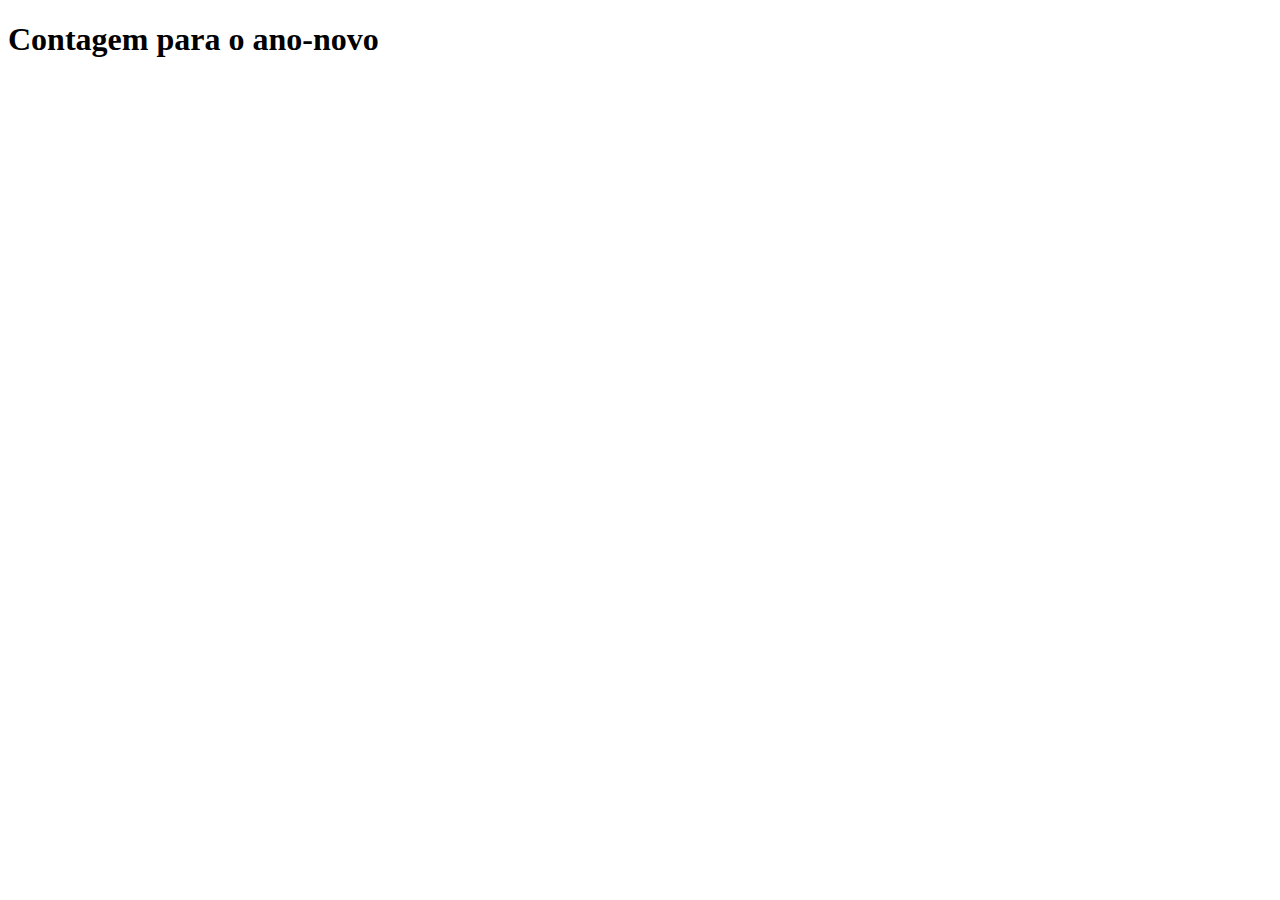
<file: Datas e Temporizadores/index.html>
<!DOCTYPE html>
<html lang="pt-BR">
<head>
    <meta charset="UTF-8">
    <meta name="viewport" content="width=device-width, initial-scale=1.0">
    <title>Contagem regressiva para o ano novo</title>
</head>
<body>
    <h1>Contagem para o ano-novo</h1>

    <div id="temporizador">
        <div id="dias"></div>
        <div id="horas"></div>
        <div id="minutos"></div>
        <div id="segundos"></div>
    </div>
    
    <script src="./index_navegador.js"></script>
</body>
</html>
</file>
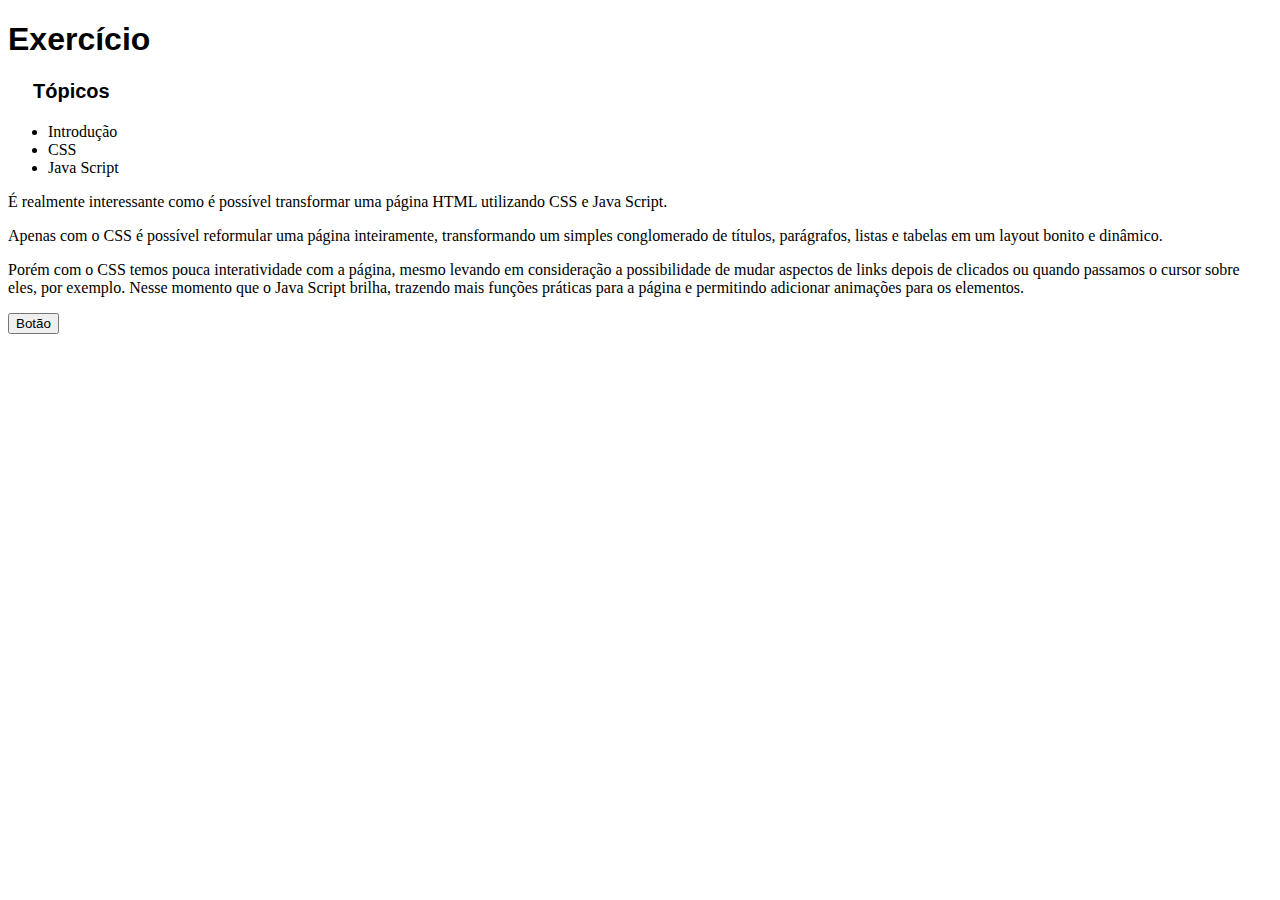
<file: Seletores/index.html>
<!DOCTYPE html>
<html lang="pt-BR">
<head>
        <meta charset="UTF-8">
        <meta name="viewport" content="width=device-width, initial-scale=1.0">
        <title>Execício de Seletores</title>

        <style>
            h1, h3 {
                font-family:'Gill Sans', 'Gill Sans MT', Calibri, 'Trebuchet MS', sans-serif;
            }
            h3 {
                margin-left: 25px;
                font-size: 20px;
            }
            .paragraph {
                font-size: 18px;
                color: rgb(6, 114, 55);
                font-family: Arial, Helvetica, sans-serif;
            }
        </style>
</head>
<body>
    <h1 id="main-title">Exercício</h1>
    <h3>Tópicos</h3>
    <nav>
        <ul id="navgation-menu">
            <li class="nav-item">Introdução</li>
            <li class="nav-item">CSS</li>
            <li class="nav-item">Java Script</li>
        </ul>
    </nav>
    <p>
        É realmente interessante como é possível transformar uma página HTML utilizando
        CSS e Java Script.
    </p>
    <p>
        Apenas com o CSS é possível reformular uma página inteiramente, transformando
        um simples conglomerado de títulos, parágrafos, listas e tabelas em um layout
        bonito e dinâmico.
    </p>
    <p>
        Porém com o CSS temos pouca interatividade com a página, mesmo levando em 
        consideração a possibilidade de mudar aspectos de links depois de clicados
        ou quando passamos o cursor sobre eles, por exemplo. Nesse momento que o 
        Java Script brilha, trazendo mais funções práticas para a página e permitindo
        adicionar animações para os elementos.
    </p>
    <button>Botão</button>
    <script src="./index.js"></script>
</body>
</html>
</file>
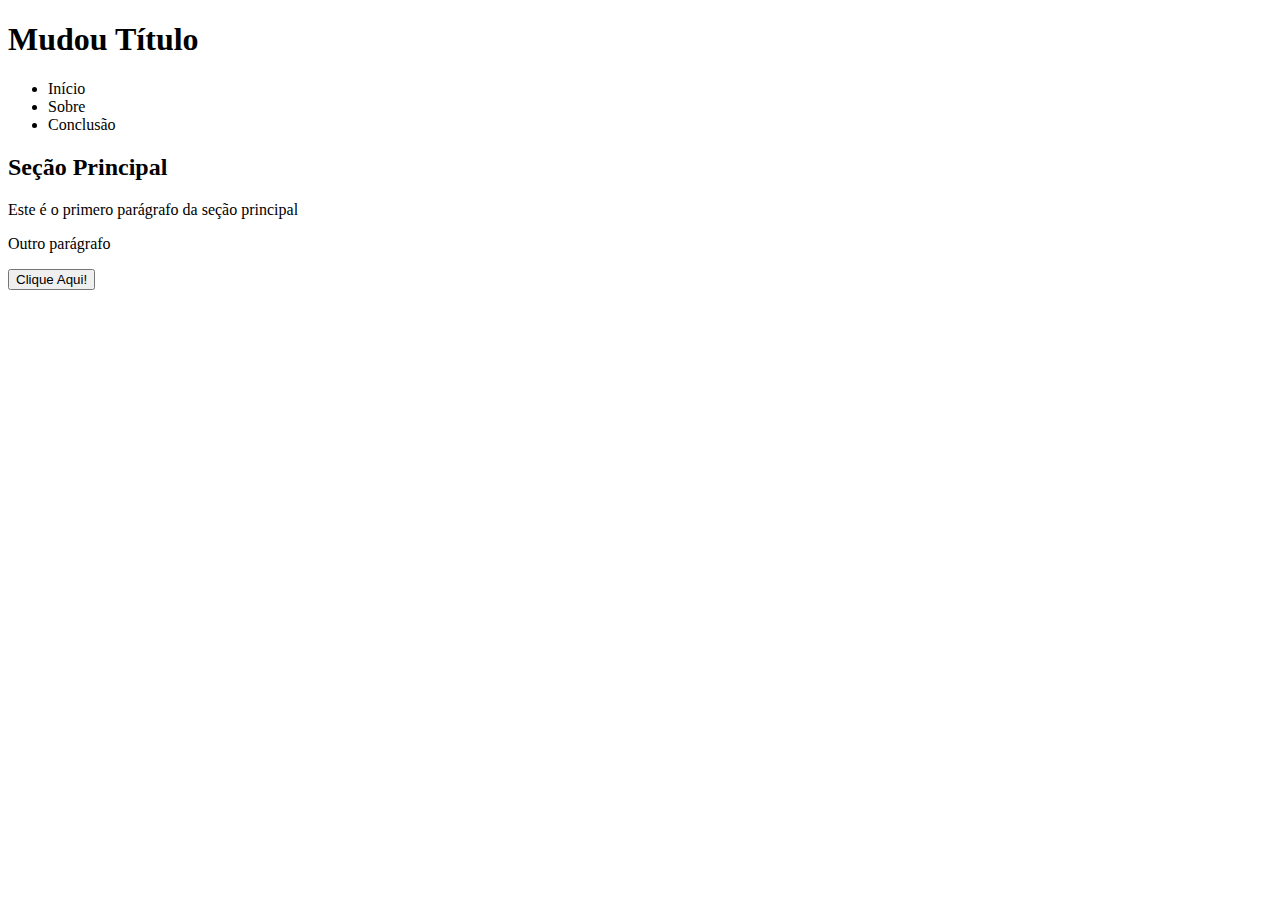
<file: Solucao-exemplo/index.html>
<!DOCTYPE html>
<html lang="pt-BR">
<head>
    <meta charset="UTF-8">
    <meta name="viewport" content="width=device-width, initial-scale=1.0">
    <title>Seletores de Elementos</title>

    <style>
        .alterando-cor-bg {
            background-color: red;
            color: white;
            margin-top: 0px;
            margin-bottom: 20px;
        }
    </style>
</head>
<body>
    <header>
        <h1 id="titulo-principal">Seletores de Elementos</h1>
        <nav>
            <ul>
                <li>Início</li>
                <li>Sobre</li>
                <li>Conclusão</li>
            </ul>
        </nav>
    </header>
    <main>
        <h2>Seção Principal</h2>
        <p>Este é o primero parágrafo da seção principal</p>
        <p>Outro parágrafo</p>
        <button>Clique Aqui!</button>
    </main>
    <script src="index.js"></script>
</body>
</html>
</file>
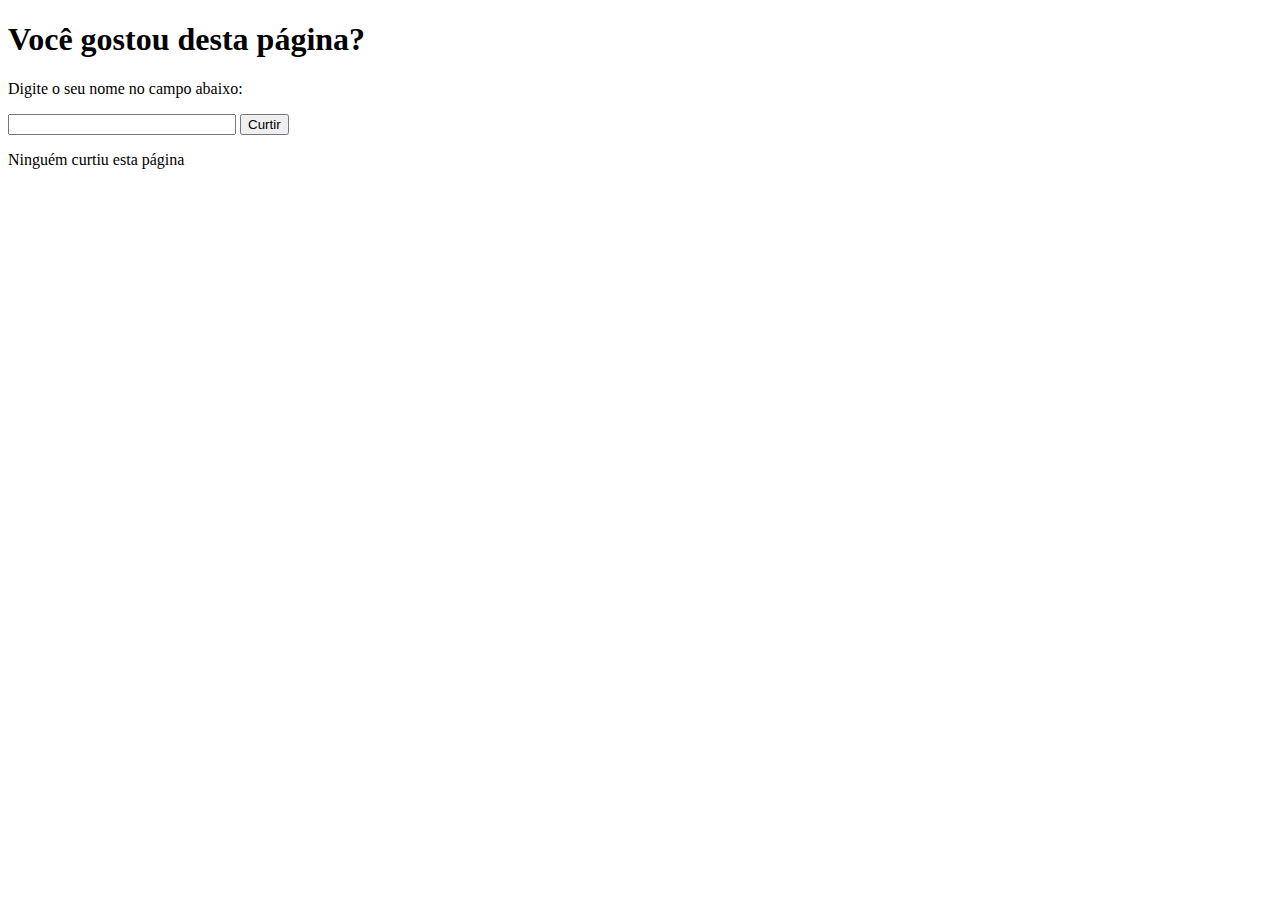
<file: Eventos/Exercicio1/index.html>
<!DOCTYPE html>
<html lang="pp-BR">
<head>
    <meta charset="UTF-8">
    <meta name="viewport" content="width=device-width, initial-scale=1.0">
    <title>Eventos</title>
    <style>
        #name-field {
            width: 220px;
        }
    </style>
</head>
<body>
    <h1>Você gostou desta página?</h1>
    <p>Digite o seu nome no campo abaixo:</p>
    <input id="name-field">
    <button id="like-button">Curtir</button>
    <p id="likes-feedback">Carregando...</p>
    <script src="./index.js"></script>
</body>
</html>
</file>
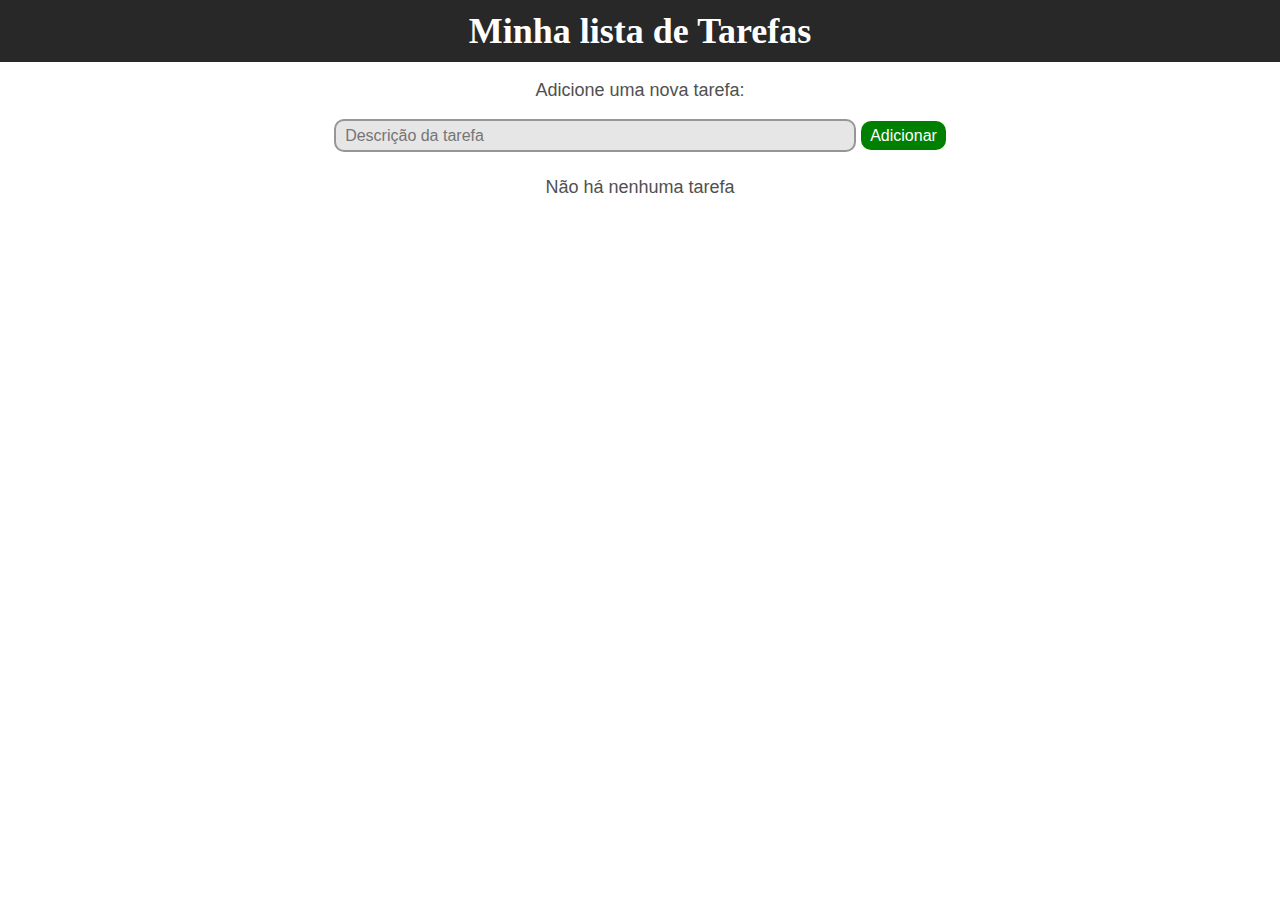
<file: Eventos/Exercicio2/index.html>
<!DOCTYPE html>
<html lang="pt-BR">
<head>
    <meta charset="UTF-8">
    <meta name="viewport" content="width=device-width, initial-scale=1.0">
    <title>Minhas tarefas</title>
    <link rel="stylesheet" type="text/css" href="./index.css">
</head>
<body>
    <header>
        <h1 id="titulo-principal">Minha lista de Tarefas</h1>
    </header>
    <main>
        <!--Div contendo os imputs para adicionar novas tarefas-->
        <div id="div-adicionar-tarefa">
            <p>Adicione uma nova tarefa:</p>
            <input type="text" placeholder="Descrição da tarefa" id="campo-descricao">
            <button id="botao-adicionar">Adicionar</button>
        </div>
        <!--Div contendo as tarefas, cada uma estando dentro de outra div-->
        <div id="div-tarefas">
            <!--Espaço onde ficam as tarefas tarefas-->
            
            


        </div>
    </main>
    <script src="./index.js"></script>
</body>
</html>
</file>
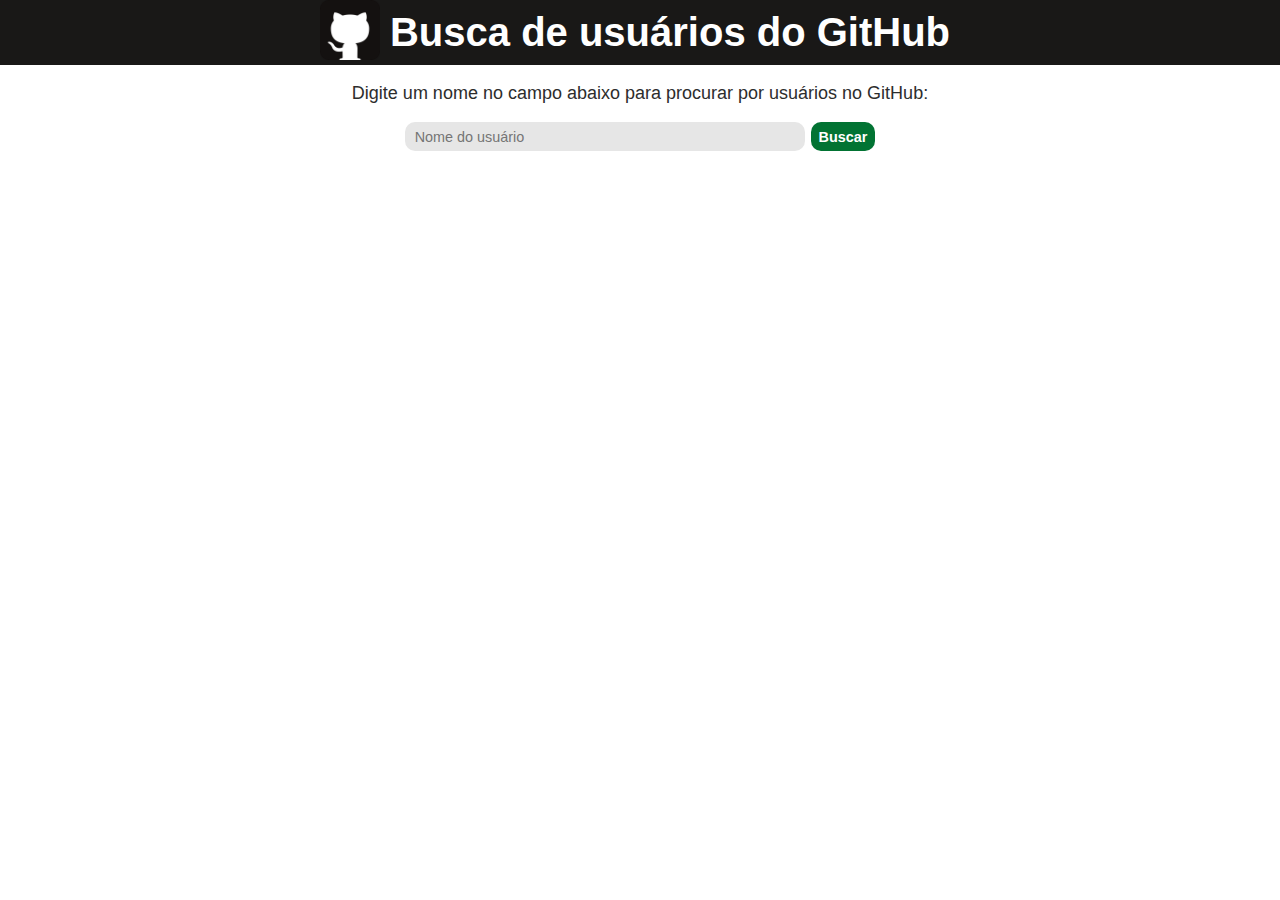
<file: Exercício Final/Parte_I/index.html>
<!DOCTYPE html>
<html lang="pt-BR">
<head>
    <meta charset="UTF-8">
    <meta name="viewport" content="width=device-width, initial-scale=1.0">
    <link rel="stylesheet" type="text/css" href="./index.css">
    <title>Busca de Usuários</title>
</head>
<body>
    <header>
        <img src="./github.png" id="github-img">
        <h1 id="main-title">Busca de usuários do GitHub</h1>
    </header>
    <main>
        <div id="search-div">
            <p>Digite um nome no campo abaixo para procurar por usuários no GitHub:</p>
            <input type="text" placeholder="Nome do usuário" id="username-field">
            <button id="search-button">Buscar</button>
        </div>
        <div id="result-div">

            <!--Exemplo de resultado-->
            <!-- <img src="https://picsum.photos/id/237/358">
            <ul>
                <li>
                    Link da foto: <a href="https://picsum.photos/id/237/358" target="_blank">https://picsum.photos/id/237/358</a>
                </li>
                <li>Nome: Cachorro</li>
                <li>Login: dog</li>
                <li>Seguidores: X</li>
                <li>Seguindo: Y</li>
                <li>Criado em DD/MM/AAAA</li>
                <li>Link do perfil: <a href="#" target="_blank">https://github.com</a></li>
            </ul> -->
        </div>
    </main>
    <script src="./index.js"></script>
</body>
</html>
</file>
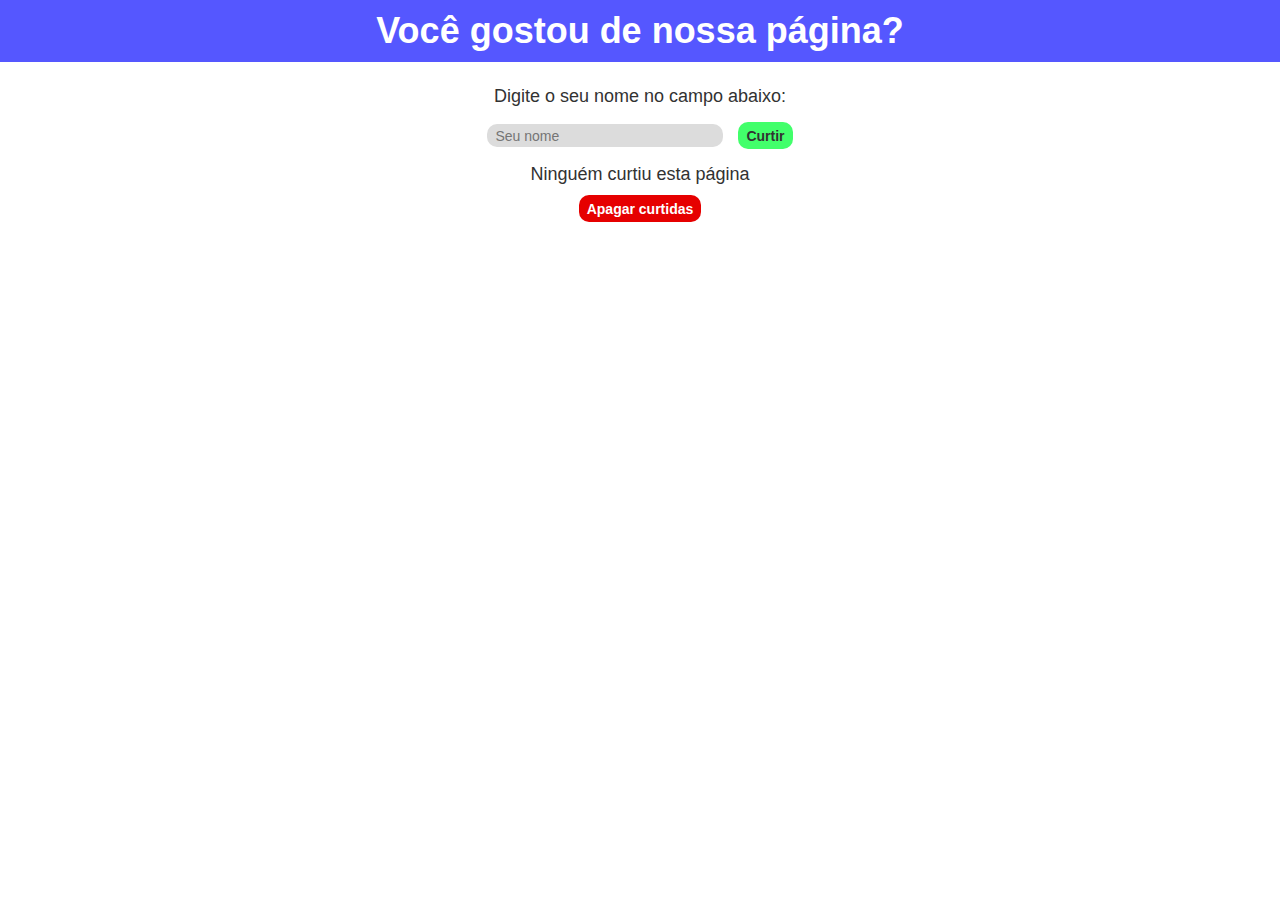
<file: Manipulando Dados/Exercicio1/index.html>
<!DOCTYPE html>
<html lang="pp-BR">
<head>
    <meta charset="UTF-8">
    <meta name="viewport" content="width=device-width, initial-scale=1.0">
    <title>Eventos</title>
    <link rel="stylesheet" type="text/css" href="./index.css">
    <style>
        #name-field {
            width: 220px;
        }
    </style>
</head>
<body>
    <header>
        <h1>Você gostou de nossa página?</h1>
    </header>
    <main>
        <p>Digite o seu nome no campo abaixo:</p>
        <input id="name-field" placeholder="Seu nome">
        <button id="like-button">Curtir</button>
        <p id="likes-feedback">Carregando...</p>
        <button id="clear-likes">Apagar curtidas</button>
        </main>
    
    <script src="./index.js"></script>
</body>
</html>
</file>
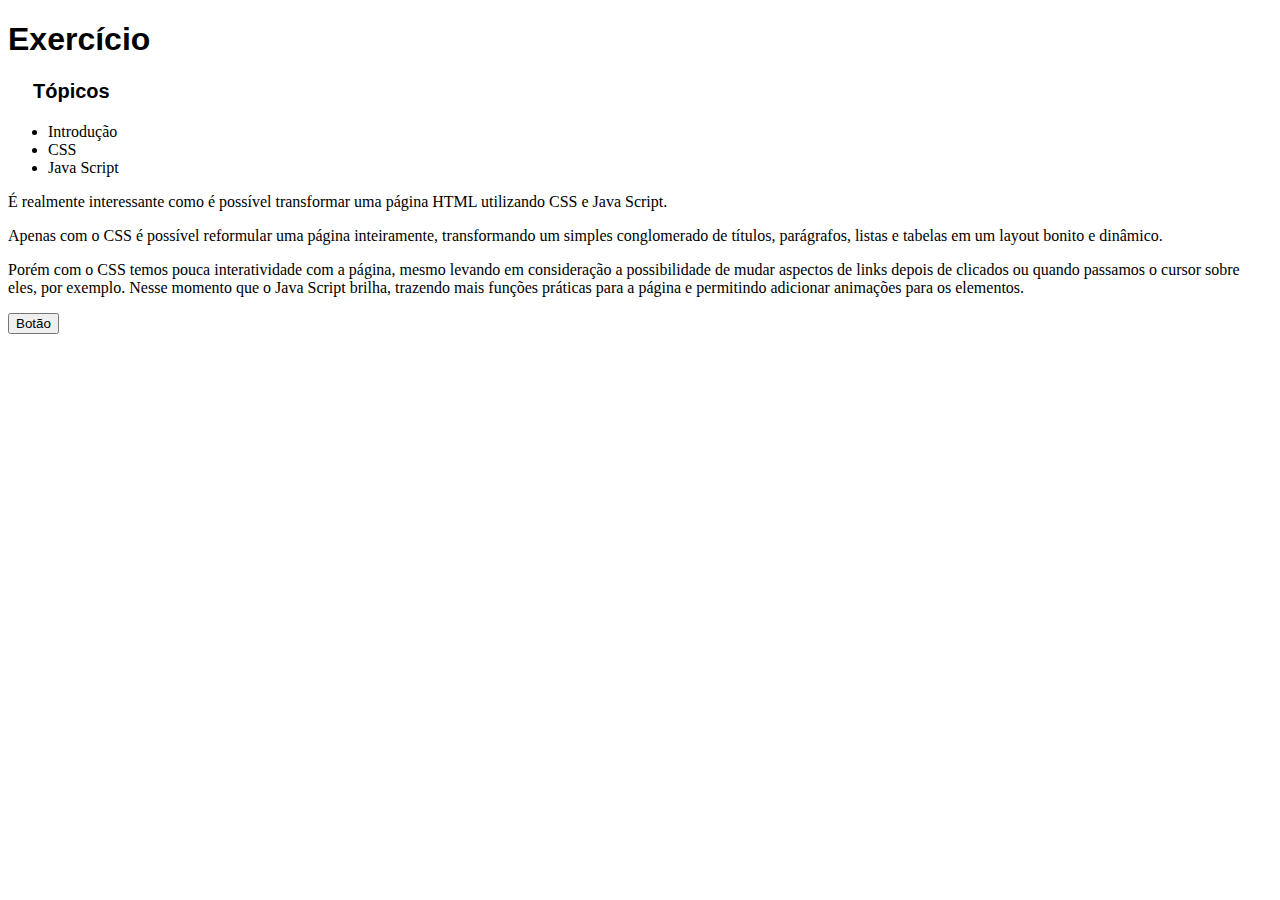
<file: Seletores/Exercicio1/index.html>
<!DOCTYPE html>
<html lang="pt-BR">
<head>
        <meta charset="UTF-8">
        <meta name="viewport" content="width=device-width, initial-scale=1.0">
        <title>Execício de Seletores</title>

        <style>
            h1, h3 {
                font-family:'Gill Sans', 'Gill Sans MT', Calibri, 'Trebuchet MS', sans-serif;
            }
            h3 {
                margin-left: 25px;
                font-size: 20px;
            }
            .paragraph {
                font-size: 18px;
                color: rgb(6, 114, 55);
                font-family: Arial, Helvetica, sans-serif;
            }
        </style>
</head>
<body>
    <h1 id="main-title">Exercício</h1>
    <h3>Tópicos</h3>
    <nav>
        <ul id="navgation-menu">
            <li class="nav-item">Introdução</li>
            <li class="nav-item">CSS</li>
            <li class="nav-item">Java Script</li>
        </ul>
    </nav>
    <p>
        É realmente interessante como é possível transformar uma página HTML utilizando
        CSS e Java Script.
    </p>
    <p>
        Apenas com o CSS é possível reformular uma página inteiramente, transformando
        um simples conglomerado de títulos, parágrafos, listas e tabelas em um layout
        bonito e dinâmico.
    </p>
    <p>
        Porém com o CSS temos pouca interatividade com a página, mesmo levando em 
        consideração a possibilidade de mudar aspectos de links depois de clicados
        ou quando passamos o cursor sobre eles, por exemplo. Nesse momento que o 
        Java Script brilha, trazendo mais funções práticas para a página e permitindo
        adicionar animações para os elementos.
    </p>
    <button>Botão</button>
    <script src="./index.js"></script>
</body>
</html>
</file>
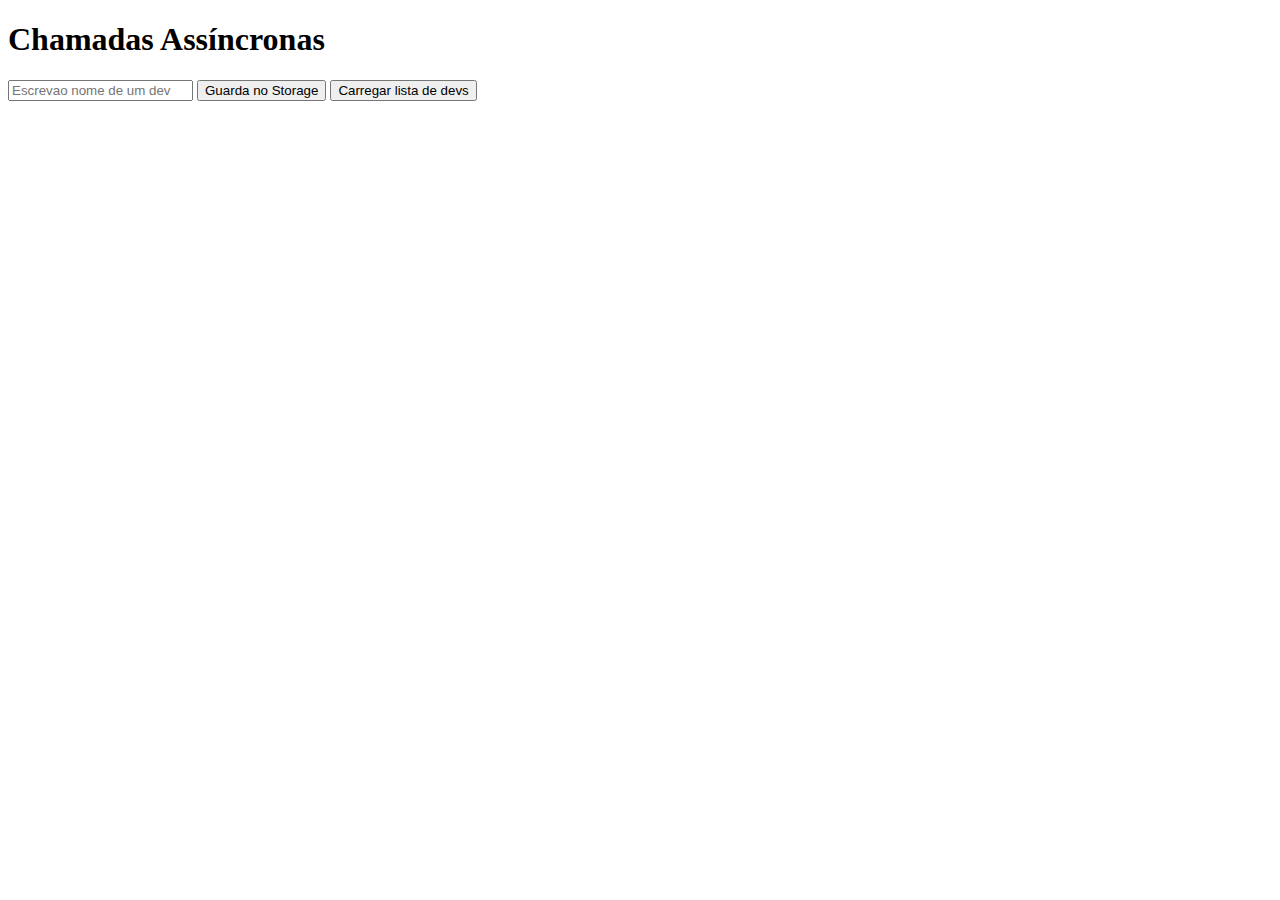
<file: Chamadas Assíncronas/aulas.html>
<!DOCTYPE html>
<html lang="pt-BR">
<head>
    <meta charset="UTF-8">
    <meta name="viewport" content="width=device-width, initial-scale=1.0">
    <title>Chamadas Assíncronas</title>
</head>
<body>
    <h1>Chamadas Assíncronas</h1>
    <input type="text" id="nome-dev" placeholder="Escrevao nome de um dev">
    <button id="guardar-dev">Guarda no Storage</button>
    <button id="carrega-devs">Carregar lista de devs</button>
    
    <script src="./aulas.js"></script>
</body>
</html>
</file>
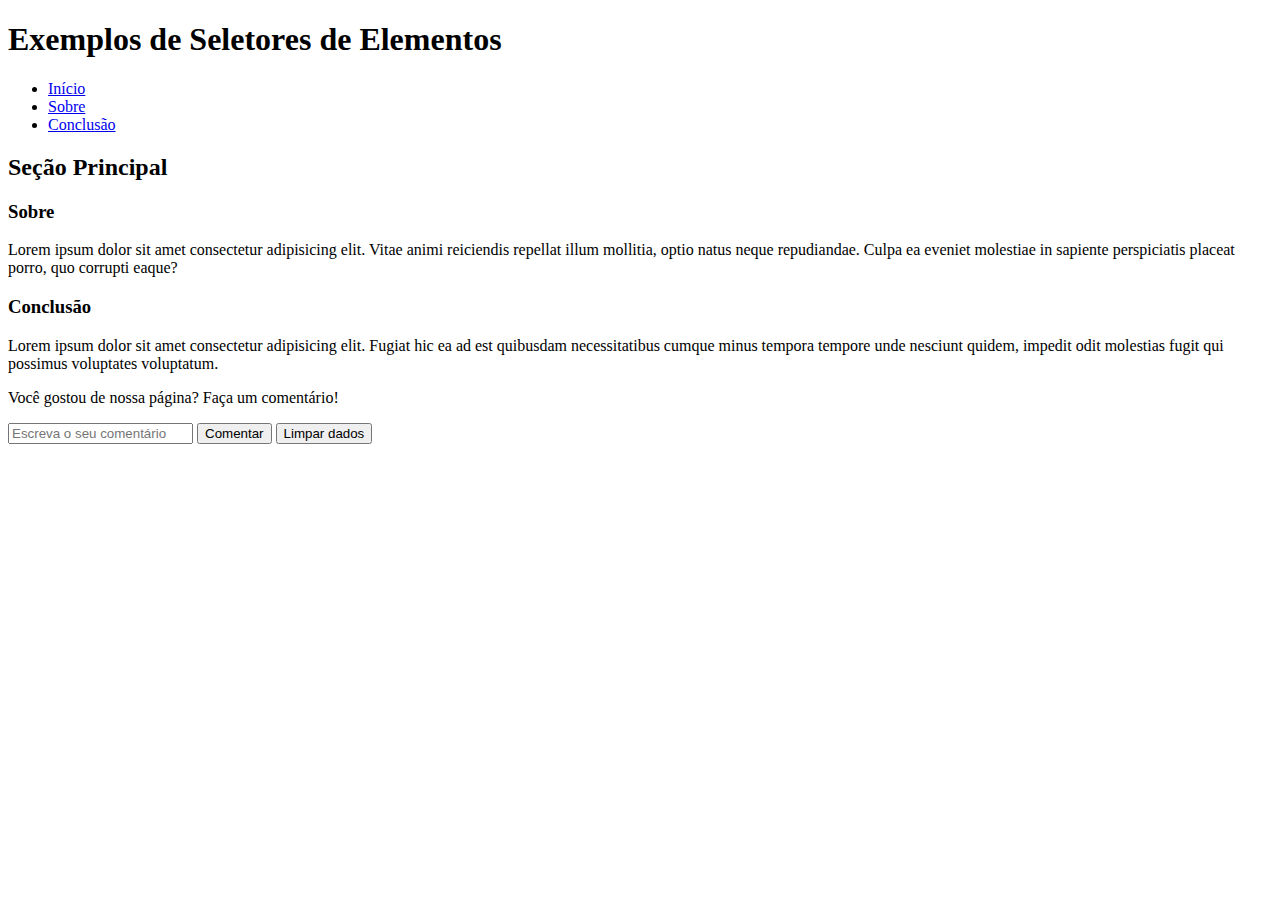
<file: Manipulando Dados/aulas.html>
<!DOCTYPE html>
<html lang="pt-BR">
<head>
    <meta charset="UTF-8">
    <meta name="viewport" content="width=device-width, initial-scale=1.0">
    <title>Seletores de Elementos</title>
    <style>
        #botao {
            cursor: pointer;
        }
    </style>
</head>
<body>
    <header>
        <h1 id="titulo-principal">Exemplos de Seletores de Elementos</h1>
        <nav>
            <ul>
                <li class="item-menu"><a href="#titulo-principal">Início</a></li>
                <li class="item-menu"><a href="#sobre">Sobre</a></li>
                <li class="item-menu"><a href="#conclusao">Conclusão</a></li>
            </ul>
        </nav>
    </header>
    <h2>Seção Principal</h2>
    <h3 id="sobre">Sobre</h3>
    <p class="paragrafo">
        Lorem ipsum dolor sit amet consectetur 
        adipisicing elit. Vitae animi reiciendis repellat illum 
        mollitia, optio natus neque repudiandae. Culpa ea eveniet 
        molestiae in sapiente perspiciatis placeat porro, quo 
        corrupti eaque?
    </p>
    <h3 id="conclusao">Conclusão</h3>
    <p class="paragrafo">
        Lorem ipsum dolor sit amet consectetur adipisicing elit. 
        Fugiat hic ea ad est quibusdam necessitatibus cumque minus 
        tempora tempore unde nesciunt quidem, impedit odit molestias 
        fugit qui possimus voluptates voluptatum.
    </p>
    <p>Você gostou de nossa página? Faça um comentário!</p>
    <input id="campo-comentario" type="text" placeholder="Escreva o seu comentário">
    <button id="botao-comentar">Comentar</button>
    <button id="limpa-dados">Limpar dados</button>
    <script src="./aulas.js"></script>
</body>
</html>
</file>
<file: Eventos/Exercicio2/index.css>
/** Regras de containers estão organizadas de acordo com o DOM*/
/** Regras de tags, classes e ID's estão organizadas em ordem alfabética,*/
    /** sendo que elas estão separadas pelo tipo de seletor*/


/* Containers */
html {
    color: rgb(80, 80, 80);
    font-family: Arial, Helvetica, sans-serif;
    font-size: 18px;
}

body {
    margin: 0px;
}

header {
    background-color:rgb(40, 40, 40);
    color: white;
    text-align: center; 
    width: 100%;
}

main {
    margin-left: auto;
    margin-right: auto;
    text-align: center;
    width: 85%;
}


/* Tags */
h1 {
    font-family: Georgia, 'Times New Roman', Times, serif;
    margin: 0px;
    padding: 10px; 
}


/* Classes */

.tarefa {
    background-color: rgb(220, 220, 220); 
}

.tarefa, .tarefa-concluida{
    border-color: rgb(150, 150, 150);
    border-radius: 8px;
    border-style: solid;
    border-width: 2px;
    display: flex;
    margin-bottom: 10px;
    margin-left: auto;
    margin-right: auto;
    margin-top: 15px;
    width: 70%;
}

.tarefa-concluida {
    background-color: rgb(100, 250, 100);
    text-decoration: line-through;
}


/* ID's */
#botao-adicionar {
    background-color: green;
    border-radius: 10px;
    border-style: hidden;
    color: white;
    font-size: 16px;
    font-weight: 500;
    height: 1.6rem;
    padding-left: 0.5rem;
    padding-right: 0.5rem;
    
}

#campo-descricao {
    background-color: rgb(230, 230, 230);
    border-color:rgb(150, 150, 150);
    border-radius: 10px;
    border-style: solid;
    border-width: 2px;
    font-size: 16px;
    height: 1.5rem;
    margin-bottom: 15px;
    padding-left: 0.5rem;
    padding-right: 0.5rem;
    width: 500px;
}

#div-tarefas input, #div-tarefas p {
    margin: 10px;
}
</file>
<file: Exercício Final/Parte_I/index.css>
/** Containers */
html {
    color: rgb(45, 45, 45);
    font-family:'Trebuchet MS', 'Lucida Sans Unicode', 'Lucida Grande', 'Lucida Sans', Arial, sans-serif;
    font-size: 18px;
}

body {
    margin: 0px;
}

header {
    background-color: rgb(25, 24, 23);
    color: white;
    display: flex;
    font-size: 20px;
    justify-content: center;
    text-align: center;
}

main {
    margin-left: auto;
    margin-right: auto;
    width: 85%;
}

/** Tags */
a {
    color: #0540F2;
    font-weight: 500;
    text-decoration: none;
}

a:hover {
    color: darkblue;
}

h1 {
    margin-bottom: 0px;
    margin-top: 0px;
    padding: 10px;
}

li {
    margin: 5px;
}

ul {
    padding: 0px; 
}

/** ID's */
#github-img {
    margin-bottom: 5px;
    margin-top: auto;
    height: 3em;
    width: 3em;
}

#no-result {
    margin-top: 0px;
}

#result-div {
    align-items: center;
    display: flex;
    flex-direction: column;
    margin-top: 2rem;
}

#result-div img{
    border-radius: 100%;
    height: 230px;
    width: 230px;
}

#search-button {
    background-color: #027333;
    color: white;
    cursor: pointer;
    font-weight: 600;
    height: 1.6rem;
    padding-left: 8px;
    padding-right: 8px;
}

#search-button:hover {
    background-color: #03A63C;
}

#search-button, #username-field {
    border-radius: 10px;
    border-style: hidden;
    font-size: 0.8rem;
}

#search-div {
    text-align: center;
}

#username-field {
    background-color: rgb(230, 230, 230);
    color: rgb(45, 45, 45);
    font-weight: 500;
    height: 1.5rem;
    padding-left: 10px;
    padding-right: 10px;
    width: 35%;
}
</file>
<file: Manipulando Dados/Exercicio1/index.css>
html {
    color: rgb(50, 50, 50);
    font-family: Helvetica, sans-serif;
    font-size: 18px;
}

body {
    margin: 0px;
    text-align: center;
}

header {
    background-color: rgb(85, 87, 255);
    color: white;
}

main {
    margin-left: auto;
    margin-right: auto;
    width: 85%;
}


h1 {
    
    margin-top: 0px;
    padding-bottom: 10px;
    padding-top: 10px;
    width: 100%;
}

p {
    margin: 10px;
}

#clear-likes {
    color: white;
    background-color: rgb(230, 0, 0);
    border-radius: 10px;
    border-style: hidden;
    font-size: 14px;
    font-weight: 600;
    padding-left: 8px;
    padding-right: 8px;
    height: 1.5rem;
}

#like-button, #name-field {
    margin: 5px;
    padding-left: 8px;
    padding-right: 8px;
}

#like-button {
    color: rgb(50, 50, 50);
    background-color: rgb(66, 255, 107);
    border-radius: 10px;
    border-style: hidden;
    font-size: 14px;
    font-weight: 600;
    height: 1.5rem;
}

#name-field {
    background-color: rgb(220, 220, 220);
    border-radius: 10px;
    border-style: hidden;
    font-size: 14px;
    font-weight: 500;
    height: 1.2rem;
    width: 30%
}
</file>
